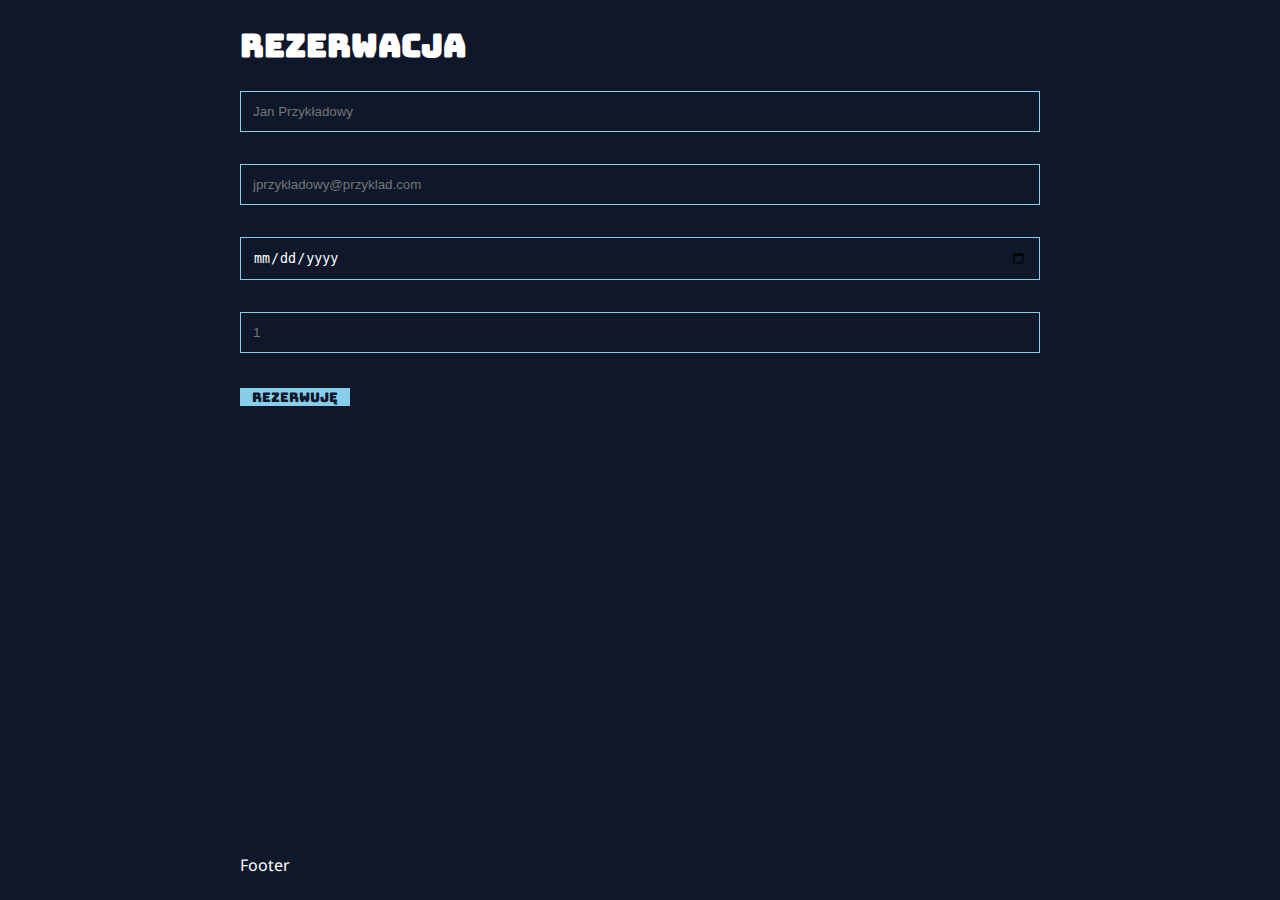
<file: index.html>
<!DOCTYPE html>
<html lang="en">
<head>
    <meta charset="UTF-8">
    <meta name="viewport" content="width=device-width, initial-scale=1.0">
    <title>Rezerwacja</title>
    <link rel="stylesheet" href="style.css">
    <link rel="preconnect" href="https://fonts.googleapis.com">
    <link rel="preconnect" href="https://fonts.gstatic.com" crossorigin>
    <link rel="stylesheet" href="https://cdnjs.cloudflare.com/ajax/libs/font-awesome/6.5.1/css/all.min.css" integrity="sha512-DTOQO9RWCH3ppGqcWaEA1BIZOC6xxalwEsw9c2QQeAIftl+Vegovlnee1c9QX4TctnWMn13TZye+giMm8e2LwA==" crossorigin="anonymous" referrerpolicy="no-referrer">
    <link href="https://fonts.googleapis.com/css2?family=Bungee&family=Noto+Sans:ital,wght@0,100..900;1,100..900&display=swap" rel="stylesheet">
    <link href="https://fonts.googleapis.com/css2?family=Noto+Sans:ital,wght@0,100..900;1,100..900&display=swap" rel="stylesheet">
</head>
<body>
<header>
    <h1>Rezerwacja</h1>
    <i class="fa-solid fa-plus plusicon"></i>
</header>
<main>
    <section id="dodajimie">
        <form action="process-signup.php" method="post">
            <div class="formularz">
                <label for="name"></label>
                <input type="text" id="name" name="name" placeholder="Jan Przykładowy" />
            </div>
            <div class="formularz">
                <label for="email"></label>
                <input type="email" name="email" id="email" placeholder="jprzykladowy@przyklad.com" />
            </div>
            <div class="formularz">
                <label for="date"></label>
                <input type="date" name="date" id="date" placeholder="MM/DD/YYYY"/>
            </div>
            <div class="formularz">
                <label for="personCount"></label>
                <input type="number" name="personCount" id="personCount" placeholder="1" />
            </div>
            <button type="submit">Rezerwuję</button> 
        </form>
    </section>
</main>
<footer>Footer</footer>
</body>
</file>
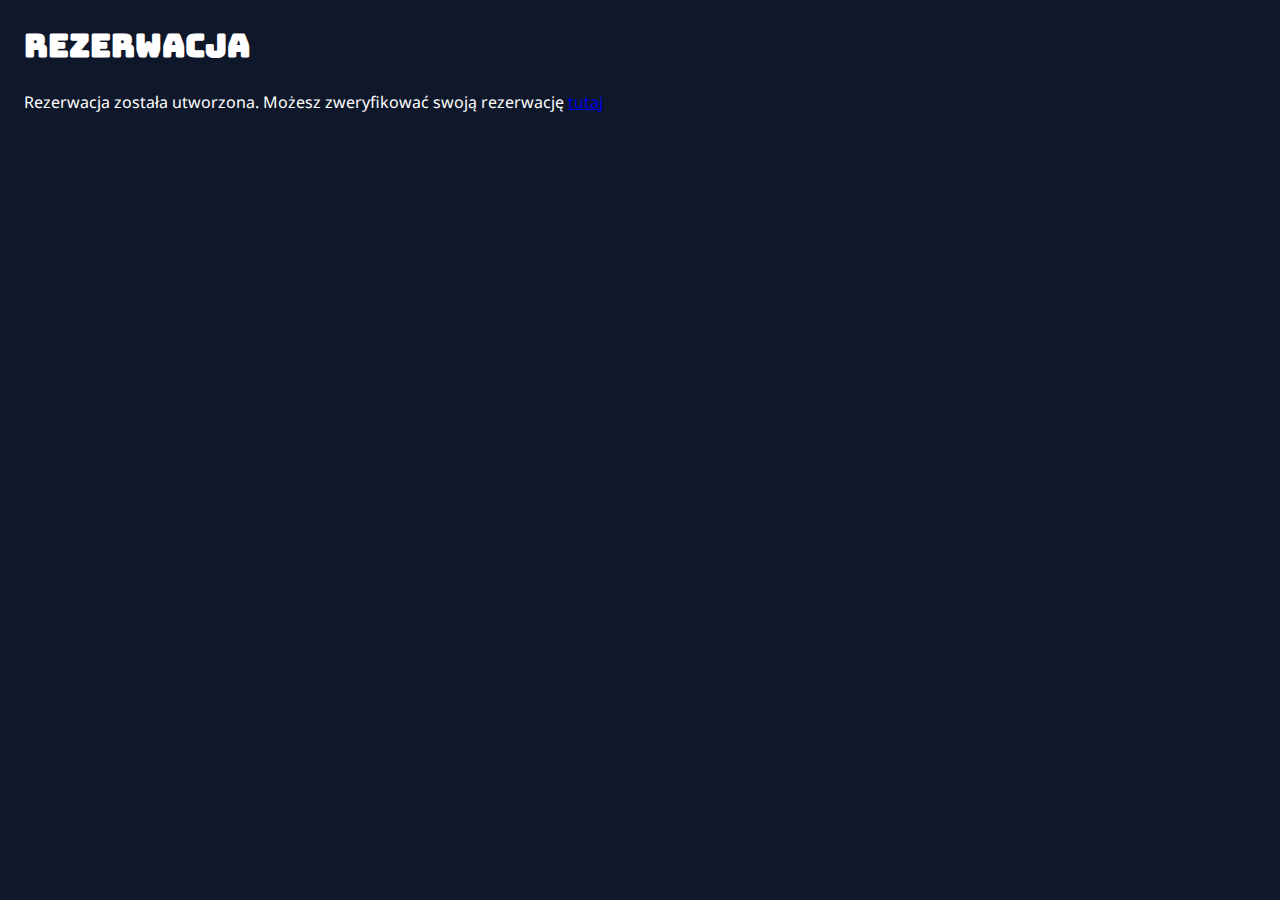
<file: res-created.html>
<!DOCTYPE html>
<html lang="en">
<head>
    <meta charset="UTF-8">
    <meta name="viewport" content="width=device-width, initial-scale=1.0">
    <link rel="stylesheet" href="style.css">
    <link rel="preconnect" href="https://fonts.googleapis.com">
    <link rel="preconnect" href="https://fonts.gstatic.com" crossorigin>
    <link rel="stylesheet" href="https://cdnjs.cloudflare.com/ajax/libs/font-awesome/6.5.1/css/all.min.css" integrity="sha512-DTOQO9RWCH3ppGqcWaEA1BIZOC6xxalwEsw9c2QQeAIftl+Vegovlnee1c9QX4TctnWMn13TZye+giMm8e2LwA==" crossorigin="anonymous" referrerpolicy="no-referrer">
    <link href="https://fonts.googleapis.com/css2?family=Bungee&family=Noto+Sans:ital,wght@0,100..900;1,100..900&display=swap" rel="stylesheet">
    <link href="https://fonts.googleapis.com/css2?family=Noto+Sans:ital,wght@0,100..900;1,100..900&display=swap" rel="stylesheet">
    <title>Utworzono rezerwacje!</title>
</head>
<body>
    <h1>Rezerwacja</h1>
    <p>Rezerwacja została utworzona. Możesz zweryfikować swoją rezerwację <a href="login.php">tutaj</a></p>

</body>
</html>
</file>
<file: style.css>
html{
    font-family: "Noto Sans", sans-serif;
}
h1 {
font-family: "Bungee",sans-serif;
}
* {
    box-sizing: border-box;
    margin: 0;
    padding: 0;
    transition-duration: 300ms;
    
}
body{
    min-height: 100vh;
    background: #0f172a;
    color: #fff;
    display: flex;
    flex-direction: column;
    gap: 24px;
    padding: 24px;
   
}
header,
main,
footer{
    width: 800px;
    max-width: 100vw;
    margin: 0 auto;
}
header{
    display: flex;
    align-items: center;
    justify-content: space-between;
}
main{
    display: flex;
    flex-direction: column;
    gap: 0px;
    flex:1;
}
.plusicon{
    font-size: 1.6rem;
}
.plusicon:hover{
    color: cyan;
    cursor: pointer;
}

form .formularz{ 
display: flex;
margin-bottom: 2rem;
align-items: stretch;
border: 1px solid skyblue; 
}

.formularz input{
background: transparent;
outline: none;
padding: 12px;
color: white;
flex:1;
border: none;
}
button{ 
    background: skyblue; 
    border: none;
    outline: none;
    padding: 0 12px;
    color: #0f172a;
    font-family: 'bungee', sans-serif;
    cursor: pointer;
}

 button:hover{
        background: transparent;
        color: skyblue;
}

#dane {
        opacity: 0;
        transition: opacity 0.3s ease-in-out;
}
    
#dane.visible {
        opacity: 1;
}
section#dane.visible{
    padding: 0;
}
input[type="date"]::placeholder {
    color: #999; /* Kolor dla domyślnego tekstu */
}
select[name="room"] {
    background: transparent;
    outline: none;
    padding: 12px;
    color: white;
    flex: 1;
    border: none;
    appearance: none; /* Usunięcie domyślnego wyglądu rozwijanej listy */
    -webkit-appearance: none; /* Usunięcie domyślnego wyglądu rozwijanej listy w przeglądarkach opartych na silniku WebKit */
    -moz-appearance: none; /* Usunięcie domyślnego wyglądu rozwijanej listy w przeglądarkach opartych na silniku Gecko */
    background-image: url("data:image/svg+xml,%3Csvg xmlns='http://www.w3.org/2000/svg' viewBox='0 0 20 20' fill='%23ffffff'%3E%3Cpath d='M5 7l5 5 5-5z'/%3E%3C/svg%3E"); /* Dodanie ikony strzałki do rozwijanej listy */
    background-repeat: no-repeat;
    background-position: right 12px center;
    background-size: 16px;
    cursor: pointer;
}

/* Stylowanie rozwijanej listy po najechaniu myszką */
select[name="room"]:hover {
    background-color: rgba(255, 255, 255, 0.1);
}
select[name="room"] option {
    background-color: #19233b; /* Kolor tła opcji */
    color: #fff; /* Kolor tekstu opcji */
    margin-bottom: 20px;
}
</file>
